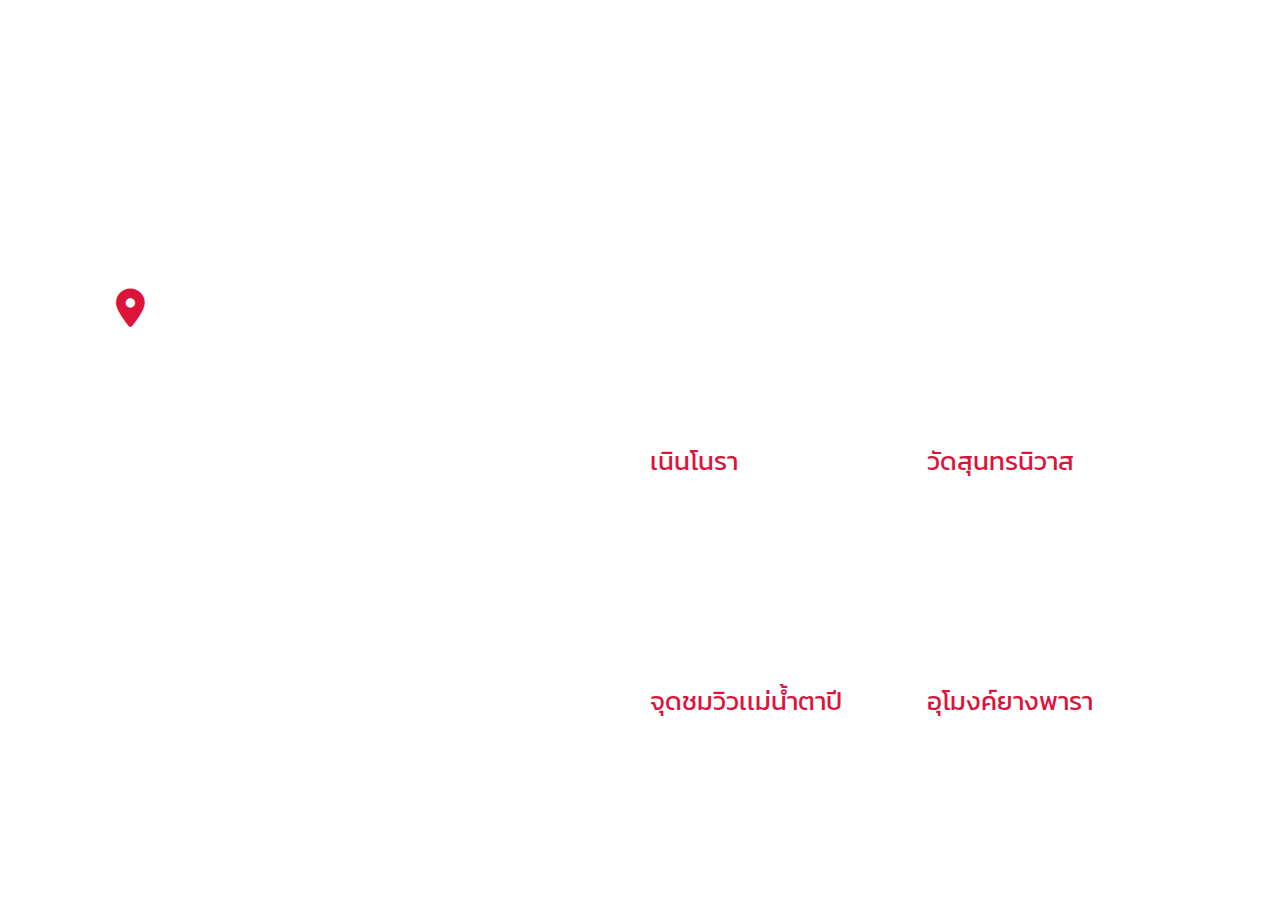
<file: index.html>
<!DOCTYPE html>
<html lang="en">
<head>
    <meta charset="UTF-8">
    <meta name="viewport" content="width=device-width, initial-scale=1.0">
    <link rel="preconnect" href="https://fonts.googleapis.com">
<link rel="preconnect" href="https://fonts.gstatic.com" crossorigin>
<link href="https://fonts.googleapis.com/css2?family=Bebas+Neue&family=Kanit:ital,wght@0,100;0,200;0,300;0,400;0,500;0,600;0,700;0,800;0,900;1,100;1,200;1,300;1,400;1,500;1,600;1,700;1,800;1,900&family=Mitr:wght@200;300;400;500;600;700&family=Niramit:ital,wght@0,200;0,300;0,400;0,500;0,600;0,700;1,200;1,300;1,400;1,500;1,600;1,700&family=Playpen+Sans+Thai:wght@100..800&display=swap" rel="stylesheet">
    <link rel="stylesheet" href="style.css">
    <link rel="stylesheet" href="https://cdnjs.cloudflare.com/ajax/libs/font-awesome/6.5.1/css/all.min.css" integrity="sha538-..." crossorigin="anonymous" referrerpolicy="no-referrer" />
    <title>Program</title>
</head>
<body>
    <div class="container bg">

        <div class="menu">
            <div class="logo">
                <a href="#"><i class="fa-solid fa-mountain"></i></a>
            </div>
            <ul>
                <li>
                    <a href="index.html">Home</a>
                </li>
                 <li>
                    <a href="NernNora.html">Travel</a>
                </li>
                 <li>
                    <a href="#">About</a>
                </li>
                 <li>
                    <a href="#">Contact</a>
                </li>
            </ul>
        </div>
        <div class="content">
            <div class="header">
                <h3><i class="fa-solid fa-location-dot"></i>SURATTHANI</h3>
                <h1>WAT</h1>
                <h1>PRADU</h1>
                <p>เที่ยววัดประดู่-วัดประดู่หน้าเที่ยว</p>
                <button onclick="window.location.href='NernNora.html'">Start</button>
            </div>
            <div class="grid-card">
                <div class="box bg1">
                    <a href="#">เนินโนรา</a>
                </div>
                <div class="box bg2">
                    <a href="#">วัดสุนทรนิวาส</a>
                </div>
                <div class="box bg3">
                    <a href="#">จุดชมวิวเเม่นํ้าตาปี</a>
                </div>
                <div class="box bg4">
                    <a href="#">อุโมงค์ยางพารา</a>
                </div>
            </div>
        </div>
    </div>
    
</body>
</html>
</file>
<file: style.css>
*{
    margin: 0;
    padding: 0;
    box-sizing: border-box;
    font-family: kanit, sans-serif;
}
* a{
    text-decoration: none;
}
* li{
    list-style: none;
}
.container{
    position: relative;
    min-height: 100vh;
}

.bg{
    width: 100%;
    height: 100%;
    position: relative;
}
.bg::after{
    content: "";
    position: absolute;
    top: 0;
    left: 0;
    width: 100%;
    height: 100%;
    background-image: url("https://pohcdn.com/sites/default/files/styles/paragraph__live_banner__lb_image__1880bp/public/live_banner/Surat-Thani.jpg");
    z-index: -1;
    background-size: cover;
    background-position: center;
    filter: brightness(45%);
}

.menu{
    position: relative;
    width: 85%;
    height: 15vh;
    margin: 0 auto;
    display: flex;
    justify-content: space-between;
    align-items: center;
}
.logo a{
    font-size: 2rem;
    color:white;
}
.menu ul{
    display: flex;
}
.menu ul li{
    margin-left: 0 17px;
}
.menu ul li a{
    color: white;
    font-size: 1.2rem;
    padding: 7px 15px;
    transition: 0.3s;
}

.content{
    width: 85%;
    margin: 0 auto;
    position: absolute;
    top: 55%;
    left: 50%;
    transform: translate(-50%,-50%);
    display: flex;
}
.content .header,.grid-card{
    width: 50%;
    position: relative;
}
.content .header{
    color: white;
    padding: 20px;
}
.content .header h3{
    font-size: 2.4rem;
    letter-spacing: 2px;
}

.content .header h3 i{
    color: crimson;
}

.content .header h1{
    font-size: 4rem;
    color: white;
}
.content .header p{
    opacity: .5;
    font-size: 1.2rem;
}
.grid-card {
    display: grid;
    grid-template-columns: auto auto;
    grid-gap: 10px;
}
.grid-card .box{
    width: 100%;
    height: 230px;
    border-radius: 25px;
    background-size: cover;
    background-position: center;
    position: relative;
    transition: 0.4s;
}
.bg1{
    background-image: url("https://scontent.fbkk5-4.fna.fbcdn.net/v/t39.30808-6/486948089_1132147905260781_731735326554780663_n.jpg?_nc_cat=110&ccb=1-7&_nc_sid=833d8c&_nc_ohc=I-8CJEj2SyEQ7kNvwHewetV&_nc_oc=AdmSWeC8IKeKCeI-YDcqmjZ2BwZ-FpbQeiQ1LGVmEXVxhlvp3xHhEVbEEFhXnnJb4wiM_z1vQZxpKKD3yEdaKYIq&_nc_zt=23&_nc_ht=scontent.fbkk5-4.fna&_nc_gid=WtrE9ijg0Ttye7M-5hBQNw&oh=00_Afjdkb2tSVimcgx3L6PHEx0wbnXGAofw3i62nvHQszJhtQ&oe=6923CDE9");
}
.bg2{
    background-image: url("https://wpd.go.th/tmp/5d0e460314193e1b8f260594f642d53c.jpg");
}
.bg3{
    background-image: url("https://wpd.go.th/tmp/9164cf410188dbd0082f1e530fa88ddf.jpg");
}
.bg4{
    background-image: url("https://wpd.go.th/tmp/bf975ca9efe69664f4a19bfc61ac5c5f.jpg");
}
.content .box a{
    position: absolute;
    inset: 0;
    z-index: 2;
    display: flex;
    align-items: end;
    padding: 10px;
    font-size: 1.6rem;
    color: crimson;
    text-decoration: none;
    background: rgba(0,0,0,0);
}
.content .box:hover{
    transform: scale(1.05);
    transition: 0.3s;
    cursor: pointer;
}

.header button{
    border : solid 1px white;
    background: none;
    color: white;
    font-size: 2rem;
    padding: 10px 15px;
    border-radius: 15px;
    margin: 15px 0;
    transition: 0.5s;
}
.header button:hover{
    background: crimson;
    border: none;
    cursor: pointer;
    transform: scale(1.05);
}
</file>
